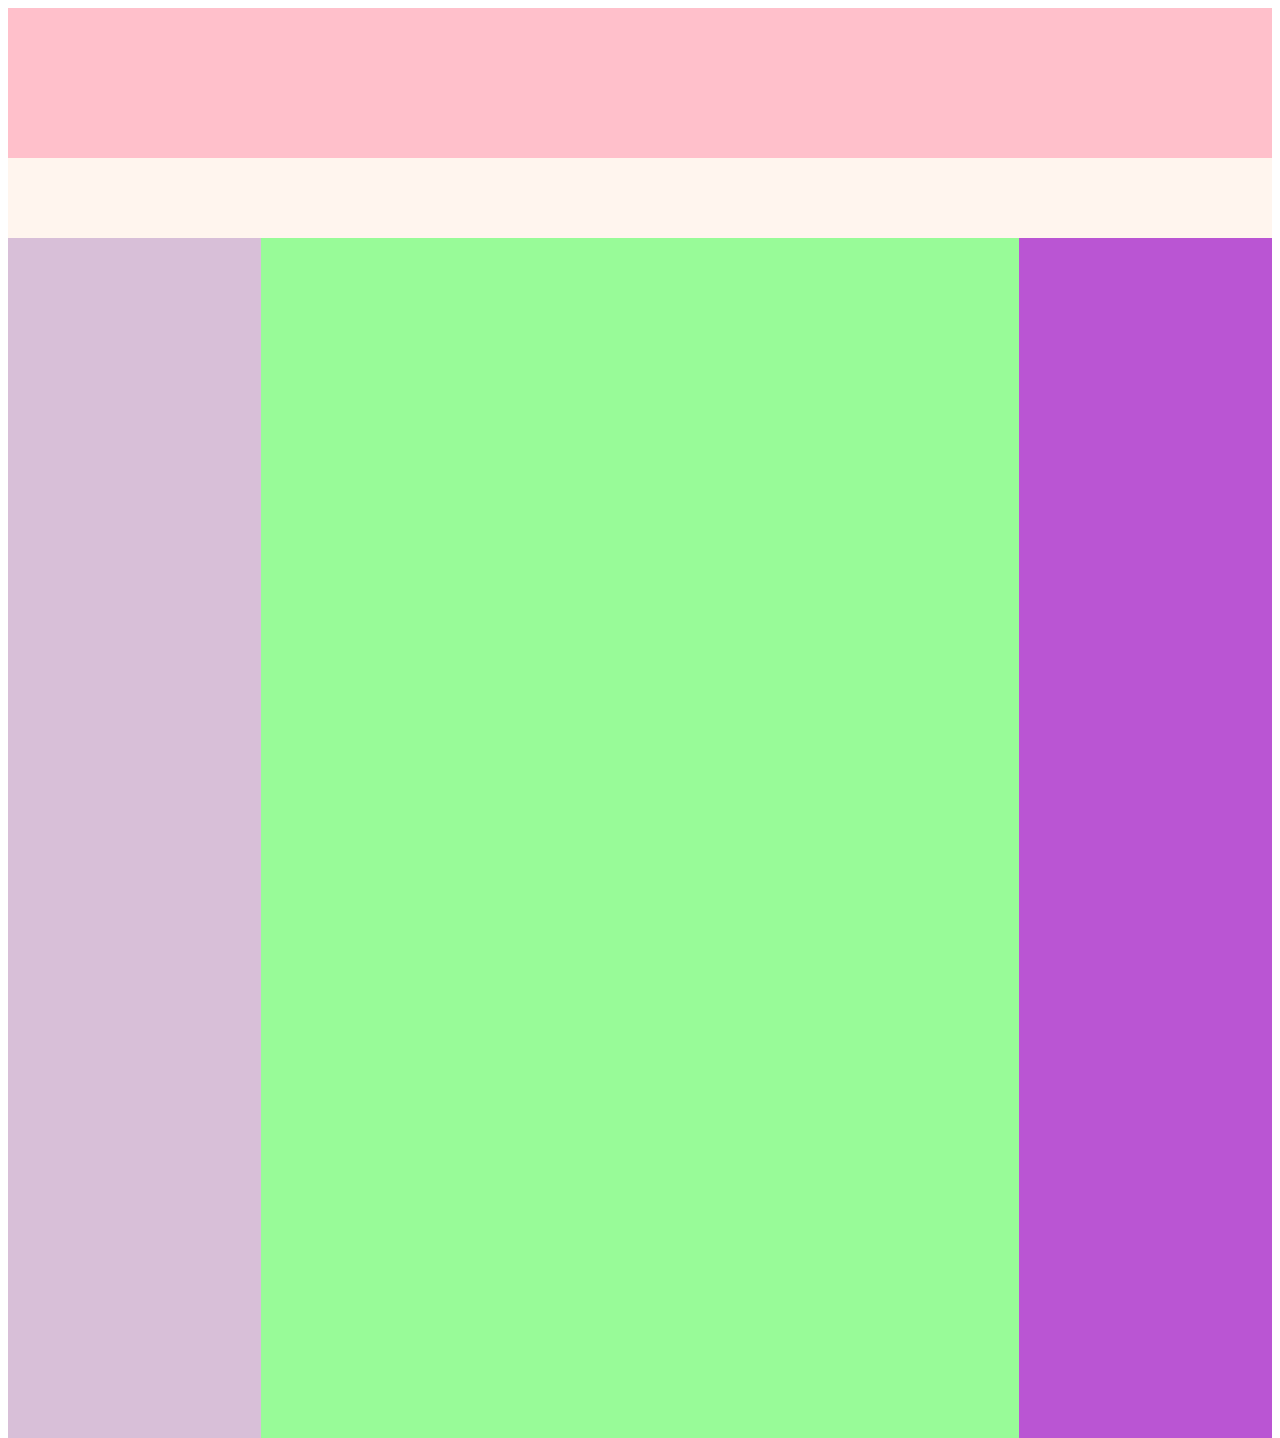
<file: index.html>
<!DOCTYPE html>
<html lang="en">
<head>
    <meta charset="UTF-8">
    <meta http-equiv="X-UA-Compatible" content="IE=edge">
    <meta name="viewport" content="width=device-width, initial-scale=1.0">
    <title>Document</title > 
        <link rel="stylesheet" href="temas.css">
</head>
<body>
   <div  class="contenedor">

    <div  class="encabezado"> </div>
    <div  class="menu"></div>
<div class="contenedor2">


<div  class="izquierda"></div>
<div  class="centro"></div>
<div  class="derecha"></div>

</div>
   </div> 
</body>

</html>
</file>
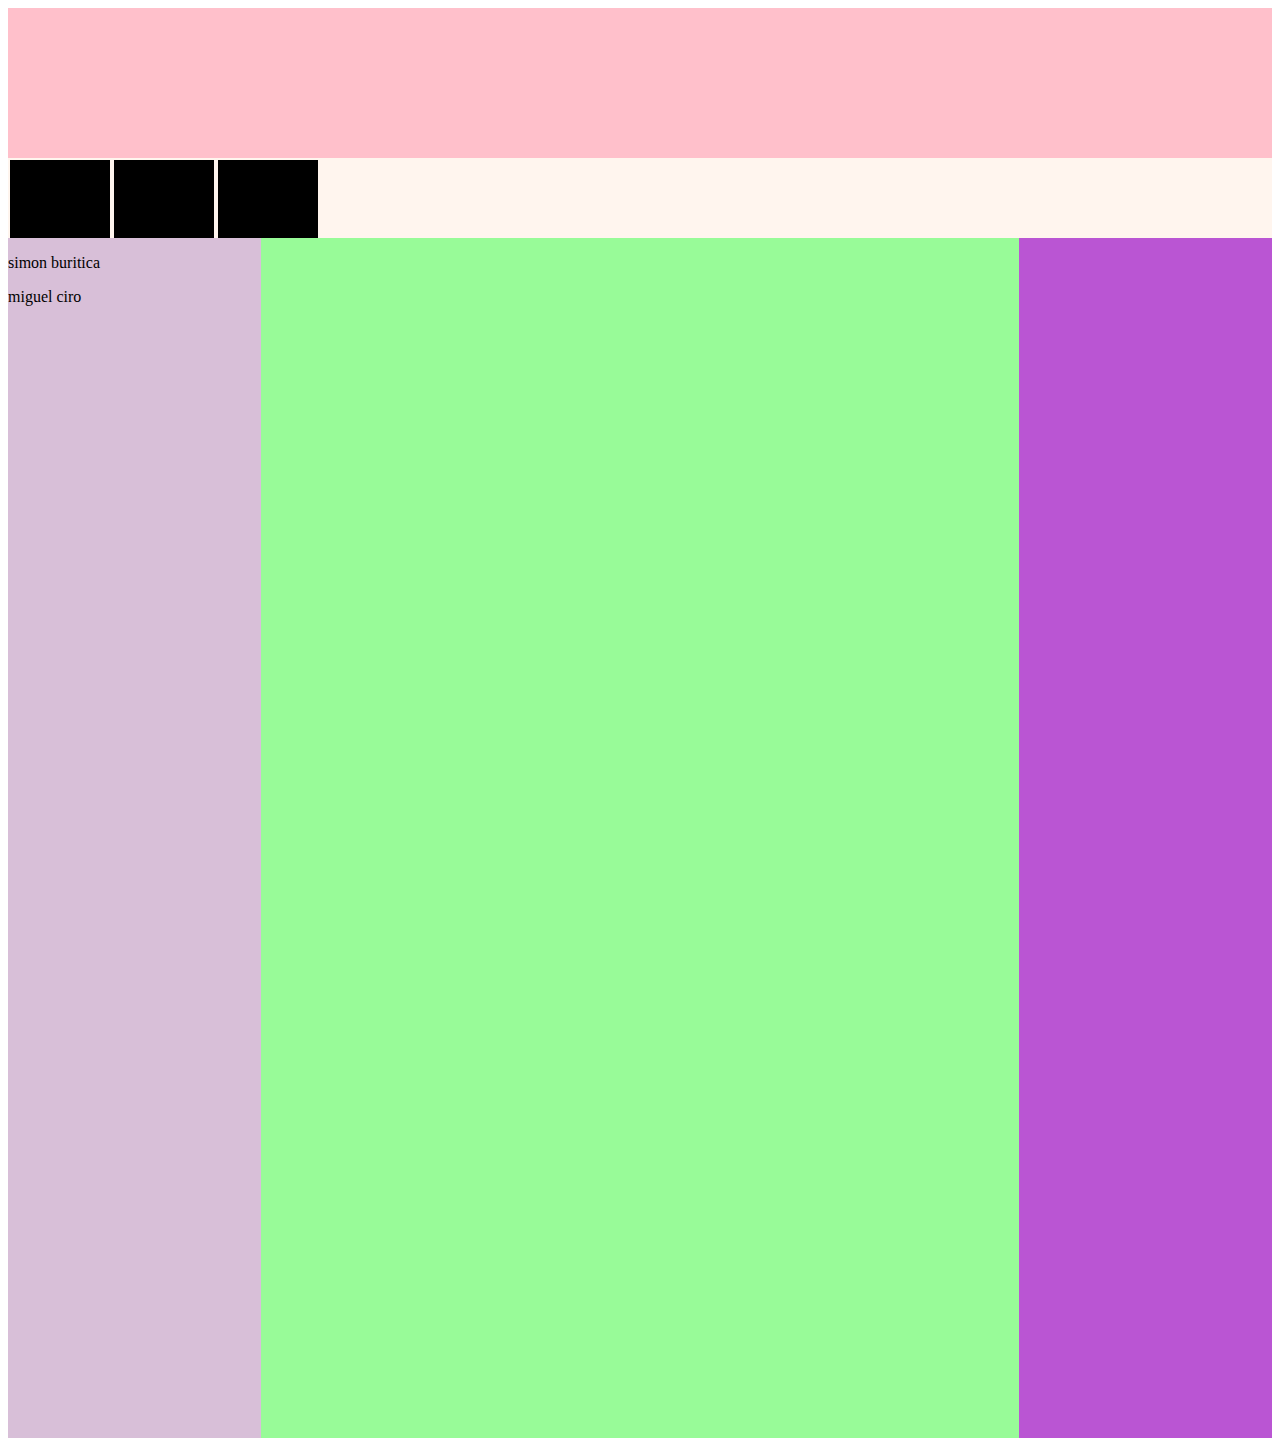
<file: i/index.html>
<!DOCTYPE html>
<html lang="en">
<head>
    <meta charset="UTF-8">
    <meta http-equiv="X-UA-Compatible" content="IE=edge">
    <meta name="viewport" content="width=device-width, initial-scale=1.0">
    <title>Document</title > 
        <link rel="stylesheet" href="temas.css">
</head>
<body>
   <div  class="contenedor">

    <div  class="encabezado"> </div>
    <div  class="menu">
    <div class="ingles"></div>
    <div class="matematicas"></div>
    <div class="biologia"></div>
    </div>
<div class="contenedor2">


<div  class="izquierda">
    <p>simon buritica</p>miguel ciro</div>
<div  class="centro"></div>
<div  class="derecha"></div>

</div>
   </div> 
</body>

</html>
</file>
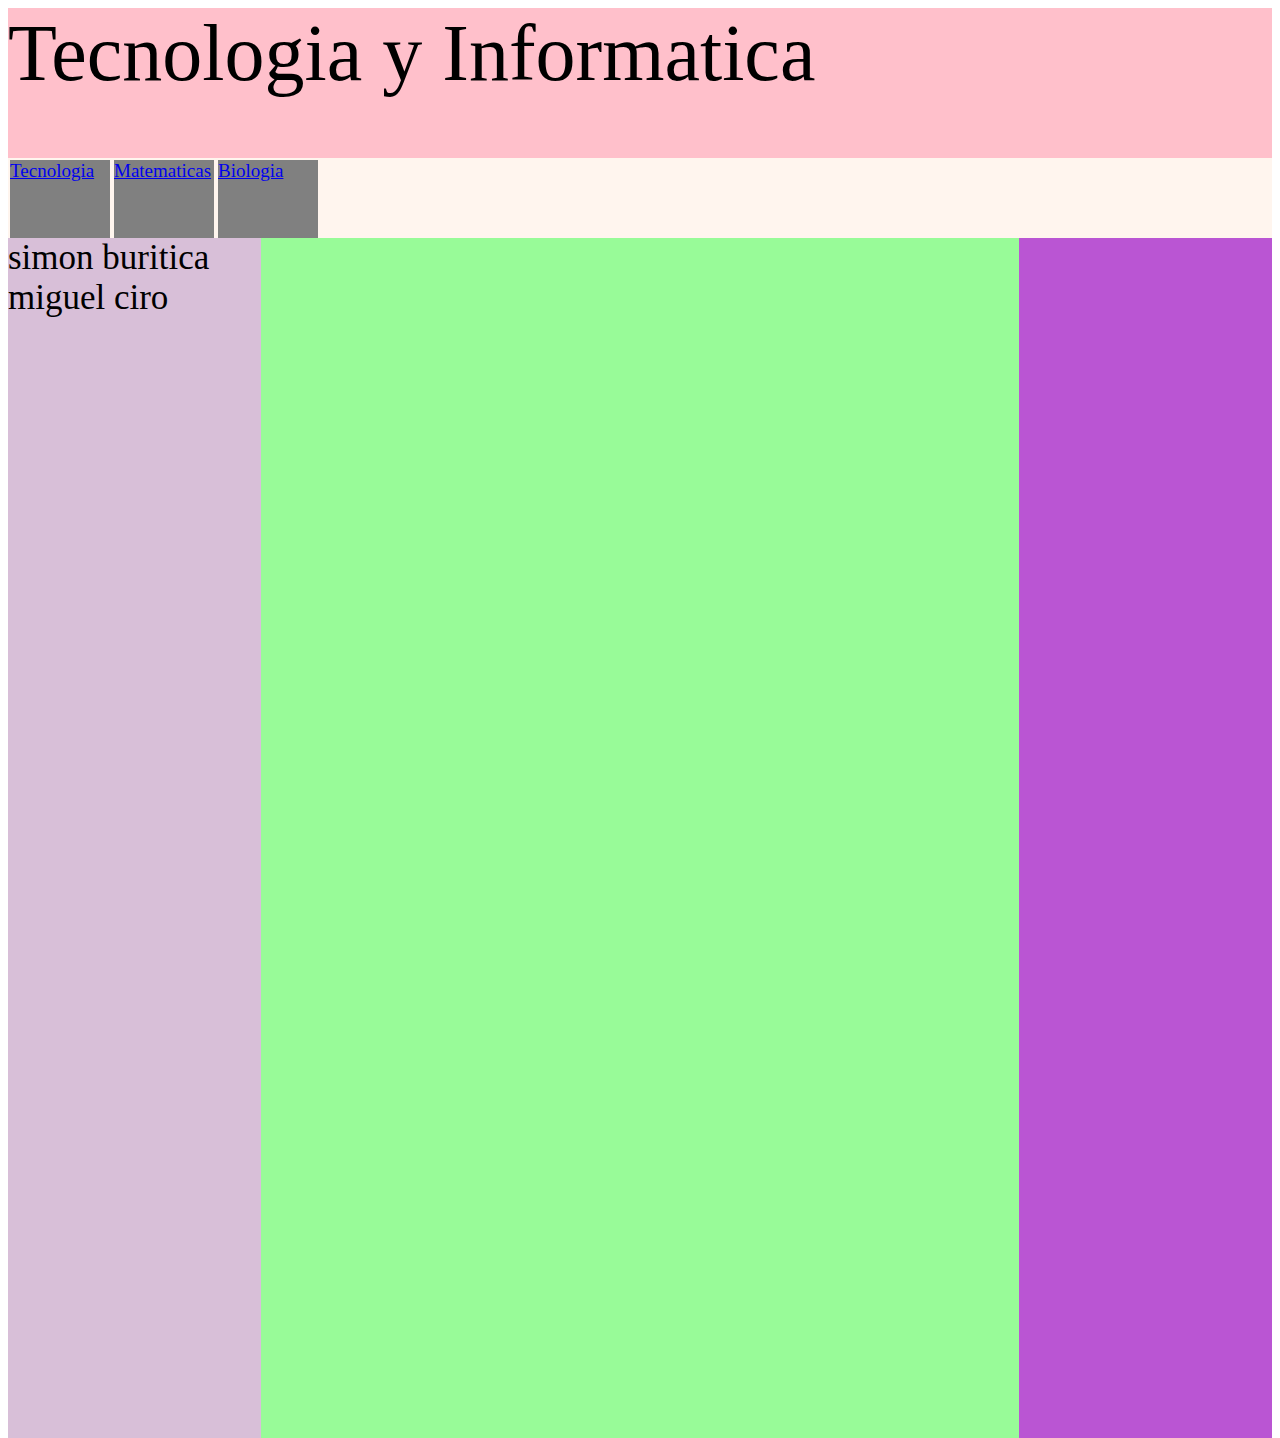
<file: biologia.html>
<!DOCTYPE html>
<html lang="en">
<head>
    <meta charset="UTF-8">
    <meta http-equiv="X-UA-Compatible" content="IE=edge">
    <meta name="viewport" content="width=device-width, initial-scale=1.0">
    <title>Document</title > 
        <link rel="stylesheet" href="temas.css">
</head>
<body>
<div  class="contenedor">
    <div  class="encabezado">Tecnologia y Informatica</div>
    <div  class="menu">
    <div class="tecnologia">
        <a href="index.html">Tecnologia</a></div>
    <div class="matematicas">
        <a href="index.html">Matematicas</a></div>
    <div class="biologia">
        <a href="index.html">Biologia</a></div>
</div>    
<div class="contenedor2">
    <div  class="izquierda">
    simon buritica miguel ciro
    </div>
    <div  class="centro"></div>
    <div  class="derecha"></div>
</div>
</body>

</html>
</file>
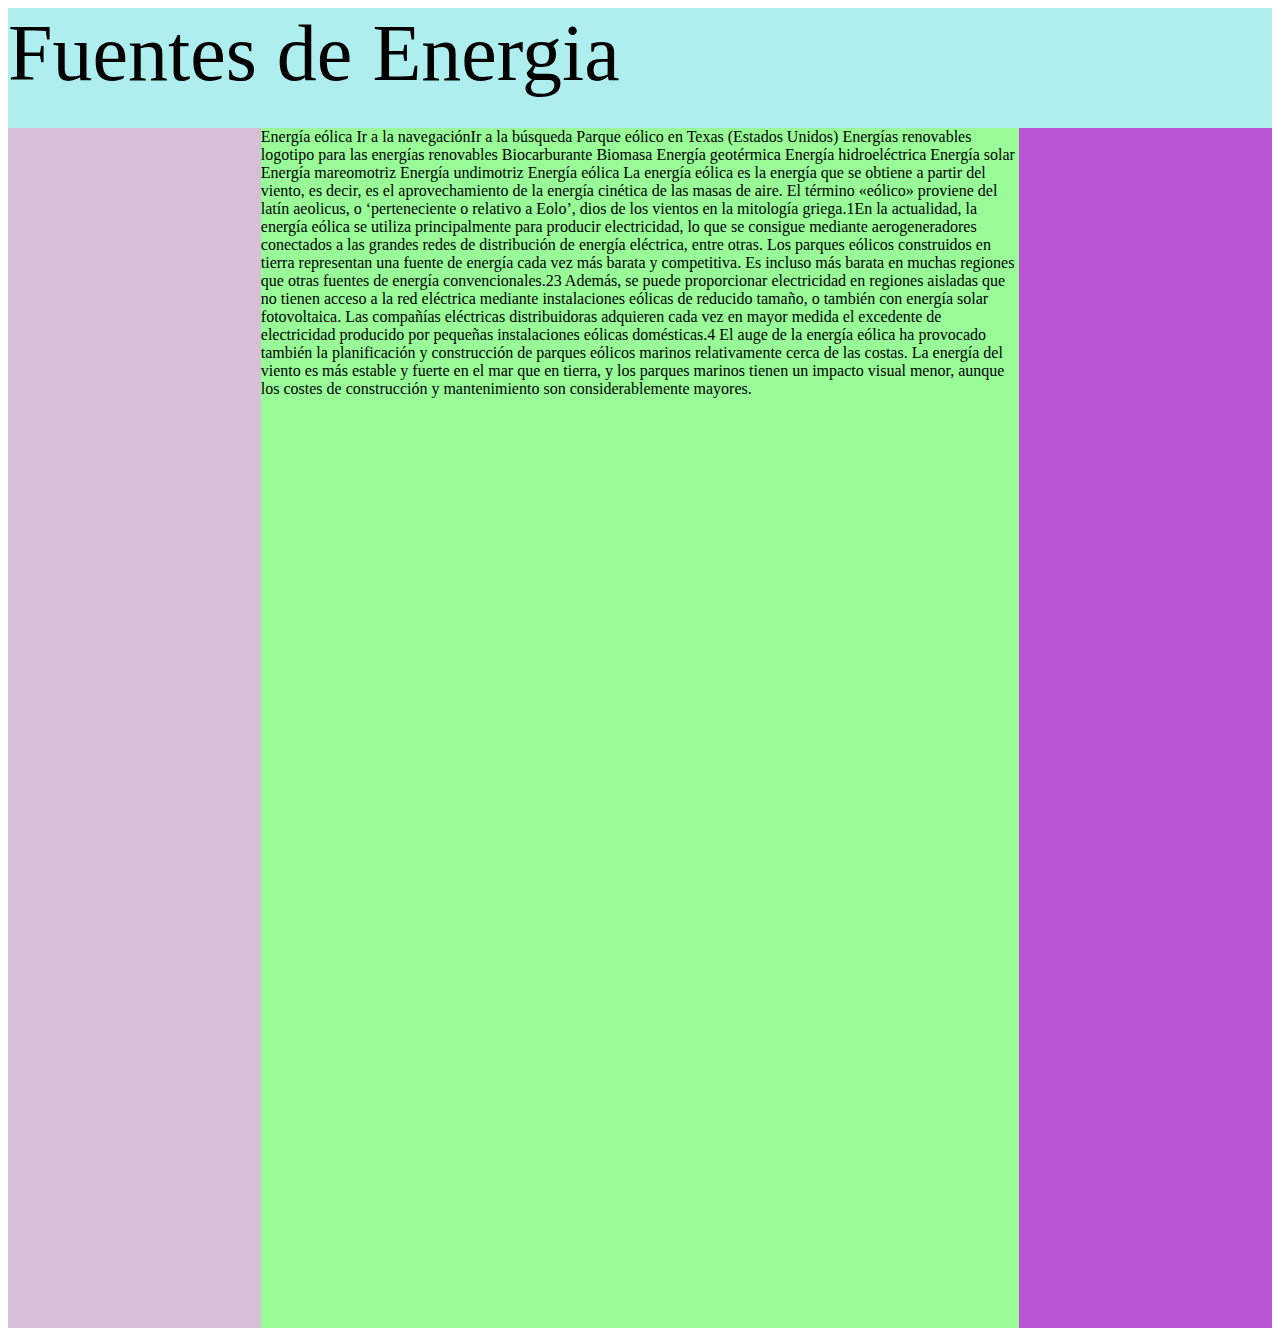
<file: tecnologia.html>
<!DOCTYPE html>
<html lang="en">
<head>
    <meta charset="UTF-8">
    <meta http-equiv="X-UA-Compatible" content="IE=edge">
    <meta name="viewport" content="width=device-width, initial-scale=1.0">
    <title>Document</title > 
        <link rel="stylesheet" href="tecnologia.css">
</head>
<body>
<div  class="contenedor">
   Fuentes de Energia
</div>    
<div class="contenedor2">
    <div  class="izquierda"></div>
    <div  class="centro">Energía eólica
        Ir a la navegaciónIr a la búsqueda
        
        Parque eólico en Texas (Estados Unidos)
        Energías renovables
        logotipo para las energías renovables
        Biocarburante
        Biomasa
        Energía geotérmica
        Energía hidroeléctrica
        Energía solar
        Energía mareomotriz
        Energía undimotriz
        Energía eólica
        
        La energía eólica es la energía que se obtiene a partir del viento, es decir, es el aprovechamiento de la energía cinética de las masas de aire.
        
        El término «eólico» proviene del latín aeolicus, o ‘perteneciente o relativo a Eolo’, dios de los vientos en la mitología griega.1​
        
        En la actualidad, la energía eólica se utiliza principalmente para producir electricidad, lo que se consigue mediante aerogeneradores conectados a las grandes redes de distribución de energía eléctrica, entre otras. Los parques eólicos construidos en tierra representan una fuente de energía cada vez más barata y competitiva. Es incluso más barata en muchas regiones que otras fuentes de energía convencionales.2​3​ Además, se puede proporcionar electricidad en regiones aisladas que no tienen acceso a la red eléctrica mediante instalaciones eólicas de reducido tamaño, o también con energía solar fotovoltaica. Las compañías eléctricas distribuidoras adquieren cada vez en mayor medida el excedente de electricidad producido por pequeñas instalaciones eólicas domésticas.4​ El auge de la energía eólica ha provocado también la planificación y construcción de parques eólicos marinos relativamente cerca de las costas. La energía del viento es más estable y fuerte en el mar que en tierra, y los parques marinos tienen un impacto visual menor, aunque los costes de construcción y mantenimiento son considerablemente mayores.</div>
    <div  class="derecha"></div>
</div>
</body>

</html>
</file>
<file: temas.css>
.contenedor{
    width: 100%;
    height: 1400px;
    background-color: paleturquoise;
    font-size: 80px;
}
.encabezado{
    width: 100%;
    height: 150px;
    background-color: pink;


}
.menu{
    width: 100%;
    height: 80px;
    background-color: seashell;
    display: flex;
}
.contenedor2{
    width: 100%;
    height: 1200px;
    background-color: violet;
    display:flex;
}
.izquierda{
    width: 20%;
    height: 1200px;
    background-color: thistle;
    font-size: 35px;
}
.centro{
    width: 60%;
    height: 1200px;
    background-color: palegreen;
}
.derecha{
    width: 20%;
    height: 1200px;
    background-color: mediumorchid;
}
.tecnologia{
    width: 100px;
    height: 78px;
    background-color: gray;
    margin: 2px;
    font-size: 19px;
}
.matematicas{
    width: 100px;
    height: 78px;
    background-color: gray;
    margin: 2px;
    font-size: 19px;
}
.biologia{
    width: 100px;
    height: 78px;
    background-color: gray;
    margin: 2px;
    font-size: 19px;
}
</file>
<file: i/temas.css>
.contenedor{
    width: 100%;
    height: 1400px;
    background-color: paleturquoise;
}
.encabezado{
    width: 100%;
    height: 150px;
    background-color: pink;


}
.menu{
    width: 100%;
    height: 80px;
    background-color: seashell;
    display: flex;
}
.contenedor2{
    width: 100%;
    height: 1200px;
    background-color: violet;
    display:flex;
}
.izquierda{
    width: 20%;
    height: 1200px;
    background-color: thistle;
    
}
.centro{
    width: 60%;
    height: 1200px;
    background-color: palegreen;
}
.derecha{
    width: 20%;
    height: 1200px;
    background-color: mediumorchid;
}
.ingles{
    width: 100px;
    height: 78px;
    background-color: black;
    margin: 2px;
}
.matematicas{
    width: 100px;
    height: 78px;
    background-color: black;
    margin: 2px;
}
.biologia{
    width: 100px;
    height: 78px;
    background-color: black;
    margin: 2px;
}
</file>
<file: tecnologia.css>
.contenedor{
    width: 100%;
    height: 120px;
    background-color: paleturquoise;
    font-size: 80px;
}
.contenedor2{
    width: 100%;
    height: 1200px;
    background-color: violet;
    display:flex;
}
.izquierda{
    width: 20%;
    height: 1200px;
    background-color: thistle;
    font-size: 35px;
}
.centro{
    width: 60%;
    height: 1200px;
    background-color: palegreen;
}
.derecha{
    width: 20%;
    height: 1200px;
    background-color: mediumorchid;
}
</file>
